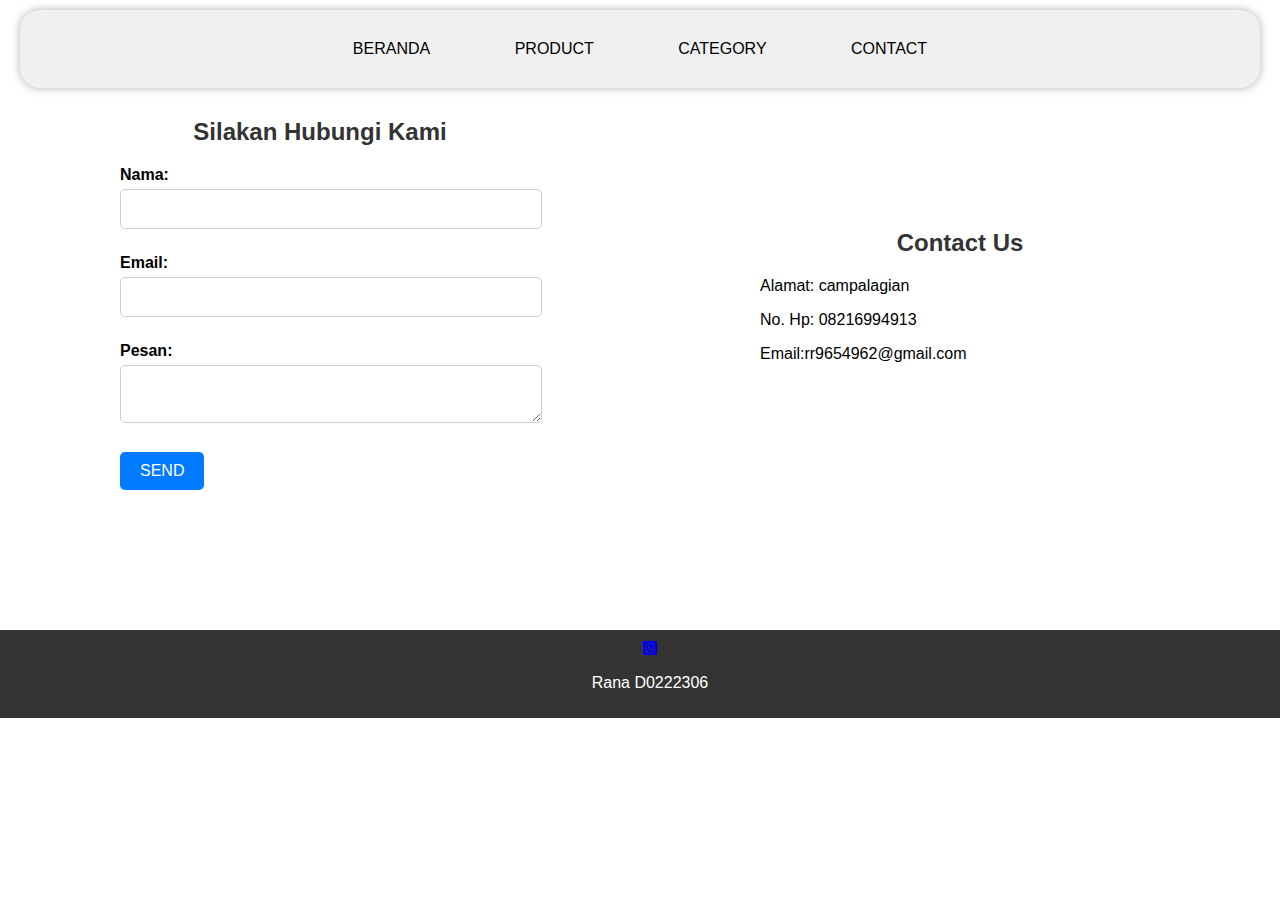
<file: Contact.html>
<!DOCTYPE html> 
<html>
<head>
    <title>UAS WEB</title>
    <link rel="stylesheet" type="text/css" href="apalah.css">
    <!-- FAVICON WEB -->
    <link rel="stylesheet" href="https://cdnjs.cloudflare.com/ajax/libs/font-awesome/6.0.0/css/all.min.css">
</head> 
<body> 
    <header>
        <nav class="navbar">
            <a class="app-bar" href="index.html">BERANDA</a>
            <a class="app-bar" href="Product.html">PRODUCT</a>
            <a class="app-bar" href="Category.html">CATEGORY</a>
            <a class="app-bar" href="Contact.html">CONTACT</a>
        </nav>
    </header>
    <div class="contact-container">
    <div class="contact-form">
        <h2>Silakan Hubungi Kami</h2>
        <form action="" method="post">
            <label for="name">Nama:</label>
            <input type="text" id="name" name="name" required>

            <label for="email">Email:</label>
            <input type="email" id="email" name="email" required>

            <label for="message">Pesan:</label>
            <textarea id="message" name="message" required></textarea>

            <button type="submit">SEND</button>
        </form>
    </div>
    <div class="contact-info">
        <h2>Contact Us</h2>
        <p>Alamat: campalagian</p>
        <p>No. Hp: 08216994913</p>
        <p>Email:rr9654962@gmail.com</p>
       
    </div>
    </div><br><br><br><br><br><br>
    <footer>
        <a class="wa_btn" href="https://wa.me/6285252318630" target="_blank">
            <i class="fab fa-whatsapp-square"></i>
        </a>
        <p> Rana D0222306</p>
    </footer>
</body>
</html>
</file>
<file: apalah.css>
header {
    color: #000000; 
    padding: 10px;
    text-align: center;
}
body {   
    display: flex;
    flex-direction: column; 
    margin: 0;
    padding: 0;
    padding-bottom: 100px;
    position: relative;
    font-family: Arial, Helvetica, sans-serif;
}
h2 {
    text-align: center;
}



.navbar {
    background-color: #f0f0f0;
    padding: 20px;
    border-radius: 20px;
    box-shadow: 0 0 10px rgba(0, 0, 0, 0.3);
    max-width: 1200px;
    margin: auto;
}

.navbar a{
        display: inline-block;
        margin: 0 20px;
        color: #000000;
        text-decoration: none;
        transition: transform 0.2s;
    
    }
    
    .navbar a:hover {
        transform: scale(1.1);
    }

body.loaded .navbar {
    transform: translateY(0);
}

.app-bar {
    justify-content: space-between;
    color: #000000;
    padding: 10px 20px;
    text-decoration: none;
    border-radius: 20px;
    cursor: pointer;
    font-weight: normal;
    font-family: Arial, Helvetica, sans-serif;
}

.app-bar:hover {
    color: #000000;
    border-radius: 20px;
    font-weight: bold;
}

.product-container {
    width: 100%;
}


.product {
    width: 30%;
    float: left;
    background-color: #fff;
    border: 2px solid #ddd;
    text-align: center;
    box-shadow: 0 0 4px rgba(0, 0, 0, 0.2);
    display: flex;
    flex-direction: column;
    align-items: center;
    justify-content: center;
    cursor: pointer;
    font-family: Arial, Helvetica, sans-serif;
    text-align: center;
    margin: 20px;
}
.product p {
    margin: 8px 0;
}

 
.product img {
    width: 60%;
    height: auto;
}

.product p {
    text-align: center;
    margin-top: 10px;
}
.product p {
    text-align: width;
    margin-top: 10px;
}
.product {
    width: 30%; /* Adjust the width as needed */
    margin-bottom: 20px; /* Add margin between products */
}
footer {
    margin-top: 50px;
    padding-top: 100px;
    background-color: #333;
    color: #fff;
    padding: 10px;
    text-align: center;
    position: absolute;
    bottom: 0;
    width: 100%;
}
.floating-button {
    position: fixed;
    bottom: 20px;
    right: 20px;
    padding: 10px 20px;
    cursor: pointer;
    border: none;
    box-shadow: none;
    z-index: 100;   
    background: transparent;

}


.contact-container {
    display: flex;
    justify-content: space-between;
    align-items: center;
    flex-wrap: wrap;
}

.contact-form {
    flex: 1;
    max-width: 300px;
    padding: 20px;
    border-radius: 5px;
    text-align: left;
    margin: 0 auto;
}

.contact-form h2 {
    color: #333;
    margin-top: 0;
    margin-bottom: 20px;
}

.contact-form label {
    display: block;
    margin-top: 10px;
    font-weight: bold;
}

.contact-form input[type="text"],
.contact-form input[type="email"],
.contact-form textarea {
    width: 100%;
    padding: 10px;
    margin-top: 5px;
    border: 1px solid #ccc;
    border-radius: 5px;
    font-size: 16px;
    margin-bottom: 15px;
}

.contact-form button {
    background-color: #007bff;
    color: #fff;
    border: none;
    border-radius: 5px;
    padding: 10px 20px;
    font-size: 16px;
    cursor: pointer;
    margin-top: 10px;
}

.contact-form button:hover {
    background-color: #0056b3;
}

.contact-info {
    flex: 1;
    max-width: 400px;
    padding: 20px;
    border-radius: 5px;
    text-align: left;
    margin: 0 auto;
}

.contact-info h2 {
    color: #333;
    margin-top: 0;
}

.contact-info p {
    margin-top: 10px;
    font-size: 16px;
}

.contact-container {
    display: flex;
    justify-content: space-between;
}

.contact-form {
    flex: 1;
    max-width: 400px;
    padding: 20px;
    border-radius: 5px;
    text-align: left;
}

.contact-info {
    flex: 1;
    max-width: 400px;
    padding: 20px;
    border-radius: 5px;
    text-align: left;
}
.product a{
    text-decoration: none;
    color: black;
}
.product button {
    margin-bottom: 5px;
}
</file>
